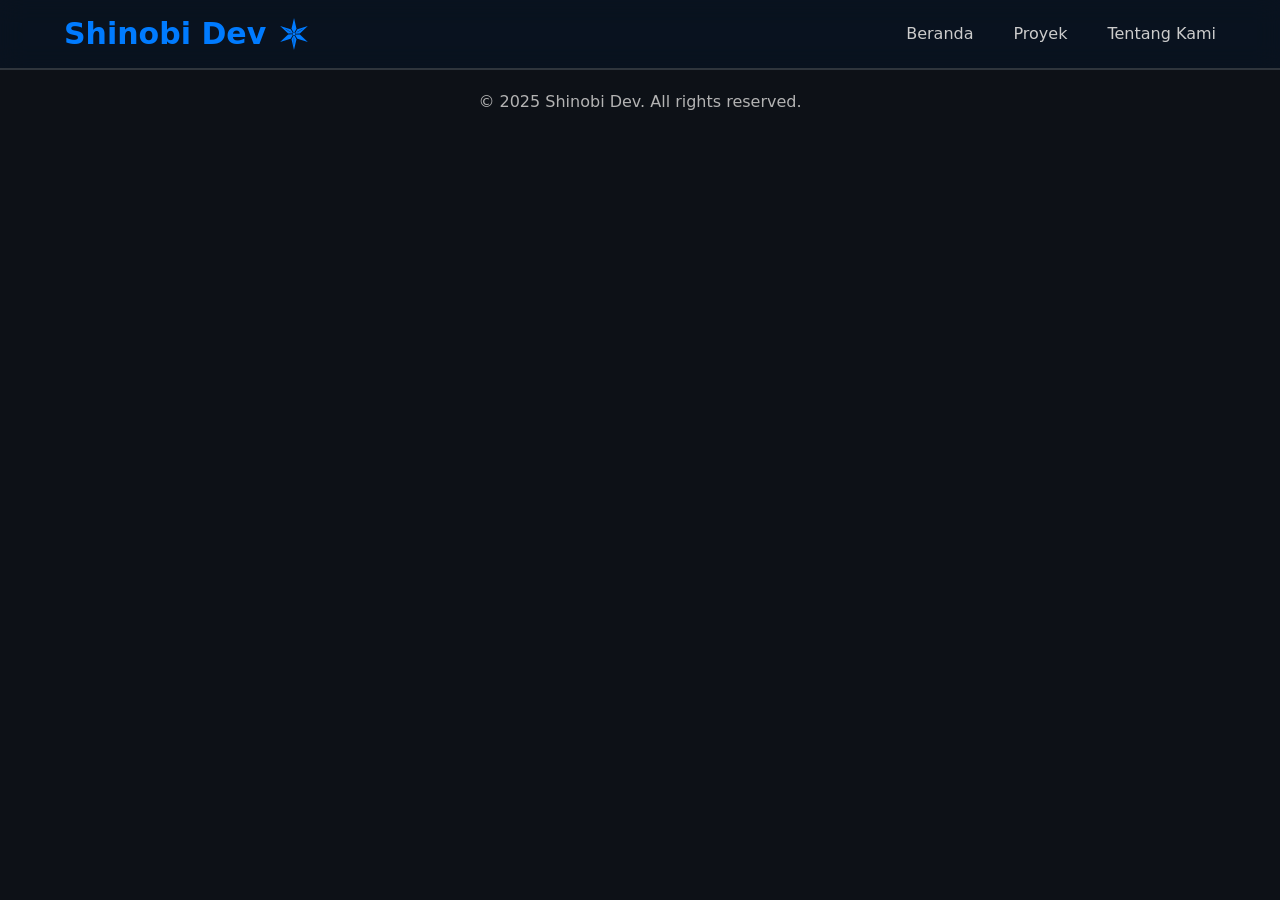
<file: index.html>
<!doctype html>
<html lang="">
  <head>
    <meta charset="UTF-8" />
    <link rel="icon" href="/shinobidev.svg" />
    <meta name="viewport" content="width=device-width, initial-scale=1.0" />
    <title>Shinobi Dev</title>
    <script type="module" crossorigin src="/assets/main-8u5ebU2j.js"></script>
    <link rel="stylesheet" crossorigin href="/assets/main-D_CIoJ4T.css">
  </head>
  <body id="app">
  </body>
</html>
</file>
<file: assets/main-D_CIoJ4T.css>
@layer properties{@supports (((-webkit-hyphens:none)) and (not (margin-trim:inline))) or ((-moz-orient:inline) and (not (color:rgb(from red r g b)))){*,:before,:after,::backdrop{--tw-rotate-x:initial;--tw-rotate-y:initial;--tw-rotate-z:initial;--tw-skew-x:initial;--tw-skew-y:initial;--tw-border-style:solid;--tw-font-weight:initial;--tw-shadow:0 0 #0000;--tw-shadow-color:initial;--tw-shadow-alpha:100%;--tw-inset-shadow:0 0 #0000;--tw-inset-shadow-color:initial;--tw-inset-shadow-alpha:100%;--tw-ring-color:initial;--tw-ring-shadow:0 0 #0000;--tw-inset-ring-color:initial;--tw-inset-ring-shadow:0 0 #0000;--tw-ring-inset:initial;--tw-ring-offset-width:0px;--tw-ring-offset-color:#fff;--tw-ring-offset-shadow:0 0 #0000;--tw-blur:initial;--tw-brightness:initial;--tw-contrast:initial;--tw-grayscale:initial;--tw-hue-rotate:initial;--tw-invert:initial;--tw-opacity:initial;--tw-saturate:initial;--tw-sepia:initial;--tw-drop-shadow:initial;--tw-drop-shadow-color:initial;--tw-drop-shadow-alpha:100%;--tw-drop-shadow-size:initial;--tw-backdrop-blur:initial;--tw-backdrop-brightness:initial;--tw-backdrop-contrast:initial;--tw-backdrop-grayscale:initial;--tw-backdrop-hue-rotate:initial;--tw-backdrop-invert:initial;--tw-backdrop-opacity:initial;--tw-backdrop-saturate:initial;--tw-backdrop-sepia:initial;--tw-outline-style:solid}}}@layer theme{:root,:host{--font-sans:ui-sans-serif,system-ui,sans-serif,"Apple Color Emoji","Segoe UI Emoji","Segoe UI Symbol","Noto Color Emoji";--font-mono:ui-monospace,SFMono-Regular,Menlo,Monaco,Consolas,"Liberation Mono","Courier New",monospace;--spacing:.25rem;--text-sm:.875rem;--text-sm--line-height:calc(1.25/.875);--text-base:1rem;--text-xl:1.25rem;--text-xl--line-height:calc(1.75/1.25);--text-2xl:1.5rem;--text-2xl--line-height:calc(2/1.5);--text-3xl:1.875rem;--text-3xl--line-height: 1.2 ;--text-6xl:3.75rem;--text-6xl--line-height:1;--font-weight-semibold:600;--font-weight-bold:700;--radius-md:.375rem;--radius-lg:.5rem;--radius-xl:.75rem;--drop-shadow-lg:0 4px 4px #00000026;--drop-shadow-2xl:0 25px 25px #00000026;--blur-md:12px;--blur-lg:16px;--aspect-video:16/9;--default-font-family:var(--font-sans);--default-mono-font-family:var(--font-mono)}}@layer base{*,:after,:before,::backdrop{box-sizing:border-box;border:0 solid;margin:0;padding:0}::file-selector-button{box-sizing:border-box;border:0 solid;margin:0;padding:0}html,:host{-webkit-text-size-adjust:100%;tab-size:4;line-height:1.5;font-family:var(--default-font-family,ui-sans-serif,system-ui,sans-serif,"Apple Color Emoji","Segoe UI Emoji","Segoe UI Symbol","Noto Color Emoji");font-feature-settings:var(--default-font-feature-settings,normal);font-variation-settings:var(--default-font-variation-settings,normal);-webkit-tap-highlight-color:transparent}hr{height:0;color:inherit;border-top-width:1px}abbr:where([title]){-webkit-text-decoration:underline dotted;text-decoration:underline dotted}h1,h2,h3,h4,h5,h6{font-size:inherit;font-weight:inherit}a{color:inherit;-webkit-text-decoration:inherit;text-decoration:inherit}b,strong{font-weight:bolder}code,kbd,samp,pre{font-family:var(--default-mono-font-family,ui-monospace,SFMono-Regular,Menlo,Monaco,Consolas,"Liberation Mono","Courier New",monospace);font-feature-settings:var(--default-mono-font-feature-settings,normal);font-variation-settings:var(--default-mono-font-variation-settings,normal);font-size:1em}small{font-size:80%}sub,sup{vertical-align:baseline;font-size:75%;line-height:0;position:relative}sub{bottom:-.25em}sup{top:-.5em}table{text-indent:0;border-color:inherit;border-collapse:collapse}:-moz-focusring{outline:auto}progress{vertical-align:baseline}summary{display:list-item}ol,ul,menu{list-style:none}img,svg,video,canvas,audio,iframe,embed,object{vertical-align:middle;display:block}img,video{max-width:100%;height:auto}button,input,select,optgroup,textarea{font:inherit;font-feature-settings:inherit;font-variation-settings:inherit;letter-spacing:inherit;color:inherit;opacity:1;background-color:#0000;border-radius:0}::file-selector-button{font:inherit;font-feature-settings:inherit;font-variation-settings:inherit;letter-spacing:inherit;color:inherit;opacity:1;background-color:#0000;border-radius:0}:where(select:is([multiple],[size])) optgroup{font-weight:bolder}:where(select:is([multiple],[size])) optgroup option{padding-inline-start:20px}::file-selector-button{margin-inline-end:4px}::placeholder{opacity:1}@supports (not ((-webkit-appearance:-apple-pay-button))) or (contain-intrinsic-size:1px){::placeholder{color:currentColor}@supports (color:color-mix(in lab,red,red)){::placeholder{color:color-mix(in oklab,currentcolor 50%,transparent)}}}textarea{resize:vertical}::-webkit-search-decoration{-webkit-appearance:none}::-webkit-date-and-time-value{min-height:1lh;text-align:inherit}::-webkit-datetime-edit{display:inline-flex}::-webkit-datetime-edit-fields-wrapper{padding:0}::-webkit-datetime-edit{padding-block:0}::-webkit-datetime-edit-year-field{padding-block:0}::-webkit-datetime-edit-month-field{padding-block:0}::-webkit-datetime-edit-day-field{padding-block:0}::-webkit-datetime-edit-hour-field{padding-block:0}::-webkit-datetime-edit-minute-field{padding-block:0}::-webkit-datetime-edit-second-field{padding-block:0}::-webkit-datetime-edit-millisecond-field{padding-block:0}::-webkit-datetime-edit-meridiem-field{padding-block:0}::-webkit-calendar-picker-indicator{line-height:1}:-moz-ui-invalid{box-shadow:none}button,input:where([type=button],[type=reset],[type=submit]){appearance:button}::file-selector-button{appearance:button}::-webkit-inner-spin-button{height:auto}::-webkit-outer-spin-button{height:auto}[hidden]:where(:not([hidden=until-found])){display:none!important}}@layer components;@layer utilities{.pointer-events-auto\!{pointer-events:auto!important}.pointer-events-none{pointer-events:none}.absolute{position:absolute}.fixed{position:fixed}.relative{position:relative}.static{position:static}.inset-0{inset:calc(var(--spacing)*0)}.top-0{top:calc(var(--spacing)*0)}.left-0{left:calc(var(--spacing)*0)}.z-50{z-index:50}.block{display:block}.flex{display:flex}.inline{display:inline}.inline-block{display:inline-block}.aspect-square{aspect-ratio:1}.aspect-video{aspect-ratio:var(--aspect-video)}.h-1\/2{height:50%}.h-4{height:calc(var(--spacing)*4)}.h-8{height:calc(var(--spacing)*8)}.h-12{height:calc(var(--spacing)*12)}.h-16{height:calc(var(--spacing)*16)}.h-20{height:calc(var(--spacing)*20)}.h-24{height:calc(var(--spacing)*24)}.h-dvh{height:100dvh}.h-fit{height:fit-content}.h-full{height:100%}.w-1{width:calc(var(--spacing)*1)}.w-1\/2{width:50%}.w-1\/4{width:25%}.w-4{width:calc(var(--spacing)*4)}.w-8{width:calc(var(--spacing)*8)}.w-12{width:calc(var(--spacing)*12)}.w-16{width:calc(var(--spacing)*16)}.w-20{width:calc(var(--spacing)*20)}.w-24{width:calc(var(--spacing)*24)}.w-dvw{width:100dvw}.w-fit{width:fit-content}.w-full{width:100%}.min-w-5{min-width:calc(var(--spacing)*5)}.flex-0{flex:0}.flex-1{flex:1}.shrink-0{flex-shrink:0}.-rotate-90{rotate:-90deg}.rotate-90{rotate:90deg}.transform{transform:var(--tw-rotate-x,)var(--tw-rotate-y,)var(--tw-rotate-z,)var(--tw-skew-x,)var(--tw-skew-y,)}.cursor-pointer{cursor:pointer}.resize{resize:both}.flex-col{flex-direction:column}.flex-row{flex-direction:row}.flex-row\!{flex-direction:row!important}.flex-wrap{flex-wrap:wrap}.items-center{align-items:center}.items-end{align-items:flex-end}.items-start{align-items:flex-start}.justify-around{justify-content:space-around}.justify-between{justify-content:space-between}.justify-center{justify-content:center}.justify-evenly{justify-content:space-evenly}.gap-1{gap:calc(var(--spacing)*1)}.gap-3{gap:calc(var(--spacing)*3)}.gap-5{gap:calc(var(--spacing)*5)}.gap-10{gap:calc(var(--spacing)*10)}.place-self-end{place-self:end}.justify-self-center{justify-self:center}.overflow-clip{overflow:clip}.overflow-hidden\!{overflow:hidden!important}.overflow-y-auto{overflow-y:auto}.overflow-y-hidden{overflow-y:hidden}.rounded-full{border-radius:3.40282e38px}.rounded-lg{border-radius:var(--radius-lg)}.rounded-md{border-radius:var(--radius-md)}.border-t{border-top-style:var(--tw-border-style);border-top-width:1px}.border-b{border-bottom-style:var(--tw-border-style);border-bottom-width:1px}.border-border{border-color:var(--border)}.bg-background-dark,.bg-background-dark\/60{background-color:var(--bg-dark)}@supports (color:color-mix(in lab,red,red)){.bg-background-dark\/60{background-color:color-mix(in oklab,var(--bg-dark)60%,transparent)}}.bg-background-light{background-color:var(--bg-light)}.bg-background\/40{background-color:var(--bg)}@supports (color:color-mix(in lab,red,red)){.bg-background\/40{background-color:color-mix(in oklab,var(--bg)40%,transparent)}}.bg-primary{background-color:#007bff}.object-contain{object-fit:contain}.object-cover{object-fit:cover}.p-3{padding:calc(var(--spacing)*3)}.p-5{padding:calc(var(--spacing)*5)}.px-3{padding-inline:calc(var(--spacing)*3)}.px-4{padding-inline:calc(var(--spacing)*4)}.px-5{padding-inline:calc(var(--spacing)*5)}.px-8{padding-inline:calc(var(--spacing)*8)}.py-2{padding-block:calc(var(--spacing)*2)}.py-3{padding-block:calc(var(--spacing)*3)}.py-5{padding-block:calc(var(--spacing)*5)}.py-8{padding-block:calc(var(--spacing)*8)}.text-center{text-align:center}.text-end{text-align:end}.text-justify{text-align:justify}.text-2xl{font-size:var(--text-2xl);line-height:var(--tw-leading,var(--text-2xl--line-height))}.text-sm{font-size:var(--text-sm);line-height:var(--tw-leading,var(--text-sm--line-height))}.text-xl{font-size:var(--text-xl);line-height:var(--tw-leading,var(--text-xl--line-height))}.font-bold{--tw-font-weight:var(--font-weight-bold);font-weight:var(--font-weight-bold)}.font-semibold{--tw-font-weight:var(--font-weight-semibold);font-weight:var(--font-weight-semibold)}.text-background{color:var(--bg)}.text-body{color:var(--text-base)}.text-body\!{color:var(--text-base)!important}.text-display{color:var(--text-display)}.text-muted{color:var(--text-muted)}.text-primary{color:#007bff}.text-primary\!{color:#007bff!important}.shadow-xs{--tw-shadow:0 1px 2px 0 var(--tw-shadow-color,#0000000d);box-shadow:var(--tw-inset-shadow),var(--tw-inset-ring-shadow),var(--tw-ring-offset-shadow),var(--tw-ring-shadow),var(--tw-shadow)}.shadow-secondary{--tw-shadow-color:#001933}@supports (color:color-mix(in lab,red,red)){.shadow-secondary{--tw-shadow-color:color-mix(in oklab,#001933 var(--tw-shadow-alpha),transparent)}}.drop-shadow-\[0px\]{--tw-drop-shadow-size:drop-shadow(0px);--tw-drop-shadow:var(--tw-drop-shadow-size);filter:var(--tw-blur,)var(--tw-brightness,)var(--tw-contrast,)var(--tw-grayscale,)var(--tw-hue-rotate,)var(--tw-invert,)var(--tw-saturate,)var(--tw-sepia,)var(--tw-drop-shadow,)}.drop-shadow-lg{--tw-drop-shadow-size:drop-shadow(0 4px 4px var(--tw-drop-shadow-color,#00000026));--tw-drop-shadow:drop-shadow(var(--drop-shadow-lg));filter:var(--tw-blur,)var(--tw-brightness,)var(--tw-contrast,)var(--tw-grayscale,)var(--tw-hue-rotate,)var(--tw-invert,)var(--tw-saturate,)var(--tw-sepia,)var(--tw-drop-shadow,)}.drop-shadow-primary{--tw-drop-shadow-color:#007bff}@supports (color:color-mix(in lab,red,red)){.drop-shadow-primary{--tw-drop-shadow-color:color-mix(in oklab,#007bff var(--tw-drop-shadow-alpha),transparent)}}.drop-shadow-primary{--tw-drop-shadow:var(--tw-drop-shadow-size)}.backdrop-blur-lg{--tw-backdrop-blur:blur(var(--blur-lg));-webkit-backdrop-filter:var(--tw-backdrop-blur,)var(--tw-backdrop-brightness,)var(--tw-backdrop-contrast,)var(--tw-backdrop-grayscale,)var(--tw-backdrop-hue-rotate,)var(--tw-backdrop-invert,)var(--tw-backdrop-opacity,)var(--tw-backdrop-saturate,)var(--tw-backdrop-sepia,);backdrop-filter:var(--tw-backdrop-blur,)var(--tw-backdrop-brightness,)var(--tw-backdrop-contrast,)var(--tw-backdrop-grayscale,)var(--tw-backdrop-hue-rotate,)var(--tw-backdrop-invert,)var(--tw-backdrop-opacity,)var(--tw-backdrop-saturate,)var(--tw-backdrop-sepia,)}@media(hover:hover){.hover\:text-body\!:hover{color:var(--text-base)!important}.hover\:text-display\!:hover{color:var(--text-display)!important}.hover\:text-primary\!:hover{color:#007bff!important}.hover\:text-secondary:hover{color:#001933}}.disabled\:opacity-30:disabled{opacity:.3}.disabled\:opacity-70:disabled{opacity:.7}.disabled\:shadow-none:disabled{--tw-shadow:0 0 #0000;box-shadow:var(--tw-inset-shadow),var(--tw-inset-ring-shadow),var(--tw-ring-offset-shadow),var(--tw-ring-shadow),var(--tw-shadow)}@media(min-width:48rem){.md\:aspect-video{aspect-ratio:var(--aspect-video)}.md\:w-2\/3{width:66.6667%}.md\:flex-1\/4{flex:25%}.md\:flex-col\!{flex-direction:column!important}.md\:flex-row{flex-direction:row}.md\:items-center{align-items:center}.md\:justify-center{justify-content:center}.md\:justify-evenly{justify-content:space-evenly}.md\:gap-5{gap:calc(var(--spacing)*5)}.md\:text-6xl\!{font-size:var(--text-6xl)!important;line-height:var(--tw-leading,var(--text-6xl--line-height))!important}}}[theme=dark]{--bg:#0d1117;--bg-dark:#000;--bg-light:#14181f;--text-display:#e6e6e6;--text-base:#ccc;--text-muted:#b3b3b3;--border:#2f353c}[theme=light]{--bg:#f2f2f2;--bg-dark:#e6e6e6;--bg-light:#fff;--text-display:#0d0d0d;--text-base:#1a1a1a;--text-muted:#333;--border:#2f353c}:root{--transition-duration:.3s;--transition-timing-function:ease-in-out}*{transition-property:all;transition-duration:var(--transition-duration);transition-timing-function:var(--transition-timing-function)}@media(min-width:1024px){:root{--padding-vertical:1rem;--padding-horizontal:4rem}nav{padding:var(--padding-vertical)var(--padding-horizontal)}html{scroll-snap-type:y mandatory;scroll-behavior:smooth}.project-item{max-width:var(--project-item-max-w)}}@media not all and (min-width:1024px){:root{--padding-vertical:4px;--padding-horizontal:12px}nav :first-child{padding:var(--padding-vertical)var(--padding-horizontal)}}body{z-index:30;background-color:var(--bg);color:var(--text-base);position:relative;overflow-y:auto}nav{z-index:20;border-bottom:1px solid;border-color:var(--border);--tw-backdrop-blur:blur(var(--blur-md));width:100%;-webkit-backdrop-filter:var(--tw-backdrop-blur,)var(--tw-backdrop-brightness,)var(--tw-backdrop-contrast,)var(--tw-backdrop-grayscale,)var(--tw-backdrop-hue-rotate,)var(--tw-backdrop-invert,)var(--tw-backdrop-opacity,)var(--tw-backdrop-saturate,)var(--tw-backdrop-sepia,);backdrop-filter:var(--tw-backdrop-blur,)var(--tw-backdrop-brightness,)var(--tw-backdrop-contrast,)var(--tw-backdrop-grayscale,)var(--tw-backdrop-hue-rotate,)var(--tw-backdrop-invert,)var(--tw-backdrop-opacity,)var(--tw-backdrop-saturate,)var(--tw-backdrop-sepia,);background-color:#0019334d;position:fixed}main{z-index:10;width:100%;transition-property:none;overflow:visible}main>:last-child{min-height:calc(100dvh - var(--footer-height))}main>div:not(.section){padding:var(--padding-vertical)var(--padding-horizontal)}main:not(:has(.section)){padding-top:var(--nav-height)}footer{color:var(--text-muted)}button,.btn-primary,h1,h2{color:var(--text-display)}h1{font-size:var(--text-3xl);line-height:var(--tw-leading,var(--text-3xl--line-height));--tw-font-weight:var(--font-weight-bold);font-weight:var(--font-weight-bold)}a:hover{color:#007bff}.accordion{border-top:1px solid;border-color:var(--border);overflow:clip}.accordion[data-show=false]{max-height:0}.accordion[data-show=true]{max-height:1024px}.accordion>a{padding:calc(var(--padding-vertical)*4)calc(var(--padding-horizontal)*4)}.router-link{font-size:var(--text-xl);line-height:var(--tw-leading,var(--text-xl--line-height))}.router-link-exact-active{color:#007bff}.section{min-height:100dvh;padding:calc(var(--padding-vertical) + var(--nav-height))var(--padding-horizontal)var(--padding-vertical);scroll-snap-align:start}.spin-icon{flex-direction:column;justify-content:center;align-items:center;animation:10s linear infinite spin;display:flex}.spin-icon :deep(svg){transform-origin:50%;width:100%;height:100%}.btn-primary{border-radius:var(--radius-md);padding-inline:calc(var(--spacing)*6);padding-block:calc(var(--spacing)*3);--tw-font-weight:var(--font-weight-bold);font-weight:var(--font-weight-bold);color:var(--text-display);background-color:#007bff;outline-color:#007bff}.btn-primary:hover{color:var(--text-display);outline-style:var(--tw-outline-style);background-color:#001933;outline-width:2px}.btn-outline-primary{border-radius:var(--radius-md);padding-inline:calc(var(--spacing)*6);padding-block:calc(var(--spacing)*3);--tw-font-weight:var(--font-weight-bold);font-weight:var(--font-weight-bold);color:#007bff;outline-style:var(--tw-outline-style);outline-width:1px;outline-color:#007bff}.btn-outline-primary:hover{color:var(--text-display);outline-style:var(--tw-outline-style);background-color:#001933;outline-width:2px}.card{border-radius:var(--radius-xl);outline-style:var(--tw-outline-style);outline-width:1px;outline-color:var(--border);overflow:clip}.square-card{border-radius:var(--radius-xl);background-color:var(--bg-light);width:100%;padding-block:calc(var(--spacing)*10);color:var(--text-base);outline-style:var(--tw-outline-style);outline-width:1px;outline-color:var(--border);flex-direction:column;justify-content:center;align-items:center;display:flex}.card:hover,.square-card:hover{color:var(--text-display);outline-color:#007bff}.square-card:hover{transform:translateY(-20px)}.card:hover,.btn-primary:hover,.btn-outline-primary:hover,.square-card:hover{--tw-shadow:0 1px 3px 0 var(--tw-shadow-color,#0000001a),0 1px 2px -1px var(--tw-shadow-color,#0000001a);box-shadow:var(--tw-inset-shadow),var(--tw-inset-ring-shadow),var(--tw-ring-offset-shadow),var(--tw-ring-shadow),var(--tw-shadow);--tw-shadow-color:#007bff}@supports (color:color-mix(in lab,red,red)){.card:hover,.btn-primary:hover,.btn-outline-primary:hover,.square-card:hover{--tw-shadow-color:color-mix(in oklab,#007bff var(--tw-shadow-alpha),transparent)}}.card:hover,.btn-primary:hover,.btn-outline-primary:hover,.square-card:hover{--tw-drop-shadow-size:drop-shadow(0 25px 25px var(--tw-drop-shadow-color,#00000026));--tw-drop-shadow:drop-shadow(var(--drop-shadow-2xl));filter:var(--tw-blur,)var(--tw-brightness,)var(--tw-contrast,)var(--tw-grayscale,)var(--tw-hue-rotate,)var(--tw-invert,)var(--tw-saturate,)var(--tw-sepia,)var(--tw-drop-shadow,);--tw-drop-shadow-color:#001933}@supports (color:color-mix(in lab,red,red)){.card:hover,.btn-primary:hover,.btn-outline-primary:hover,.square-card:hover{--tw-drop-shadow-color:color-mix(in oklab,#001933 var(--tw-drop-shadow-alpha),transparent)}}.card:hover,.btn-primary:hover,.btn-outline-primary:hover,.square-card:hover{--tw-drop-shadow:var(--tw-drop-shadow-size)}.quote{font-style:italic;position:relative}.quote:before,.quote:after{content:'"';font-size:var(--text-6xl);line-height:var(--tw-leading,var(--text-6xl--line-height));color:#007bff;position:absolute}.quote:before{top:-15px;left:15px}.quote:after{bottom:-45px;right:20px}.slider{scroll-snap-type:x mandatory;scroll-behavior:smooth;aspect-ratio:var(--aspect-video);flex-direction:row;display:flex;overflow-x:auto}.slider>*{scroll-snap-align:start;flex:0 0 100%;width:100%}.modal{display:var(--modal-display)}.modal[data-show=false]{opacity:0}.modal[data-show=true]{opacity:1}.anim-breathing{animation:2s ease-in-out infinite alternate breathing}.anim-spin-breath{animation:10s linear infinite spin,1s ease-in-out infinite alternate breathing}@keyframes breathing{0%{filter:brightness(.3)}to{filter:brightness()}}@keyframes spin{to{transform:rotate(360deg)}}@property --tw-rotate-x{syntax:"*";inherits:false}@property --tw-rotate-y{syntax:"*";inherits:false}@property --tw-rotate-z{syntax:"*";inherits:false}@property --tw-skew-x{syntax:"*";inherits:false}@property --tw-skew-y{syntax:"*";inherits:false}@property --tw-border-style{syntax:"*";inherits:false;initial-value:solid}@property --tw-font-weight{syntax:"*";inherits:false}@property --tw-shadow{syntax:"*";inherits:false;initial-value:0 0 #0000}@property --tw-shadow-color{syntax:"*";inherits:false}@property --tw-shadow-alpha{syntax:"<percentage>";inherits:false;initial-value:100%}@property --tw-inset-shadow{syntax:"*";inherits:false;initial-value:0 0 #0000}@property --tw-inset-shadow-color{syntax:"*";inherits:false}@property --tw-inset-shadow-alpha{syntax:"<percentage>";inherits:false;initial-value:100%}@property --tw-ring-color{syntax:"*";inherits:false}@property --tw-ring-shadow{syntax:"*";inherits:false;initial-value:0 0 #0000}@property --tw-inset-ring-color{syntax:"*";inherits:false}@property --tw-inset-ring-shadow{syntax:"*";inherits:false;initial-value:0 0 #0000}@property --tw-ring-inset{syntax:"*";inherits:false}@property --tw-ring-offset-width{syntax:"<length>";inherits:false;initial-value:0}@property --tw-ring-offset-color{syntax:"*";inherits:false;initial-value:#fff}@property --tw-ring-offset-shadow{syntax:"*";inherits:false;initial-value:0 0 #0000}@property --tw-blur{syntax:"*";inherits:false}@property --tw-brightness{syntax:"*";inherits:false}@property --tw-contrast{syntax:"*";inherits:false}@property --tw-grayscale{syntax:"*";inherits:false}@property --tw-hue-rotate{syntax:"*";inherits:false}@property --tw-invert{syntax:"*";inherits:false}@property --tw-opacity{syntax:"*";inherits:false}@property --tw-saturate{syntax:"*";inherits:false}@property --tw-sepia{syntax:"*";inherits:false}@property --tw-drop-shadow{syntax:"*";inherits:false}@property --tw-drop-shadow-color{syntax:"*";inherits:false}@property --tw-drop-shadow-alpha{syntax:"<percentage>";inherits:false;initial-value:100%}@property --tw-drop-shadow-size{syntax:"*";inherits:false}@property --tw-backdrop-blur{syntax:"*";inherits:false}@property --tw-backdrop-brightness{syntax:"*";inherits:false}@property --tw-backdrop-contrast{syntax:"*";inherits:false}@property --tw-backdrop-grayscale{syntax:"*";inherits:false}@property --tw-backdrop-hue-rotate{syntax:"*";inherits:false}@property --tw-backdrop-invert{syntax:"*";inherits:false}@property --tw-backdrop-opacity{syntax:"*";inherits:false}@property --tw-backdrop-saturate{syntax:"*";inherits:false}@property --tw-backdrop-sepia{syntax:"*";inherits:false}@property --tw-outline-style{syntax:"*";inherits:false;initial-value:solid}:root{--chart-aspect: 1/1}.pie[data-v-d59a0be1]{aspect-ratio:var(--chart-aspect);border-radius:100%;background:var(--chart-bg)}.doughnut[data-v-d59a0be1]{aspect-ratio:var(--chart-aspect);position:relative;border-radius:100%;outline-style:solid;outline-width:1rem;outline-offset:-1.75rem;outline-color:var(--chart-bg)}.single-bar[data-v-d59a0be1]{height:.75rem;min-width:15rem;display:flex;border-radius:1rem;overflow:hidden;min-height:.5rem}.single-bar>div[data-v-d59a0be1]{height:100%}
</file>
